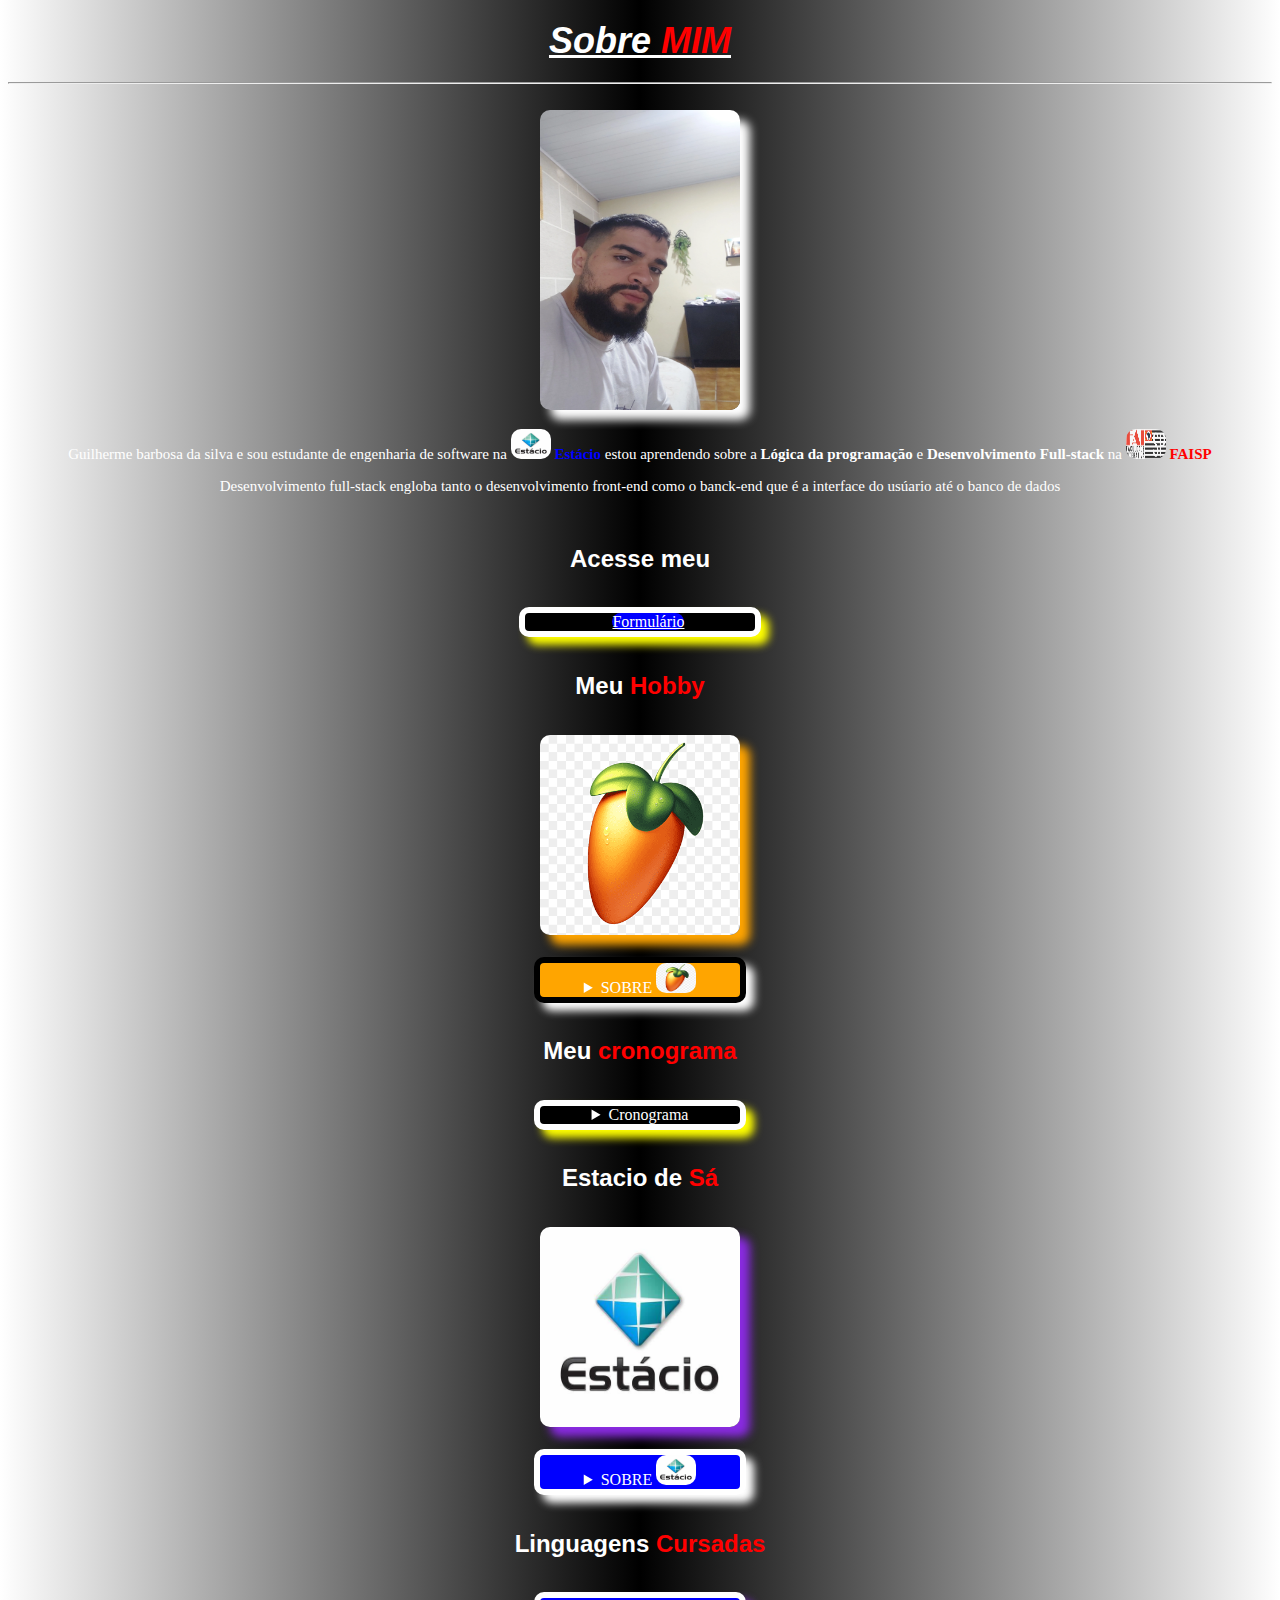
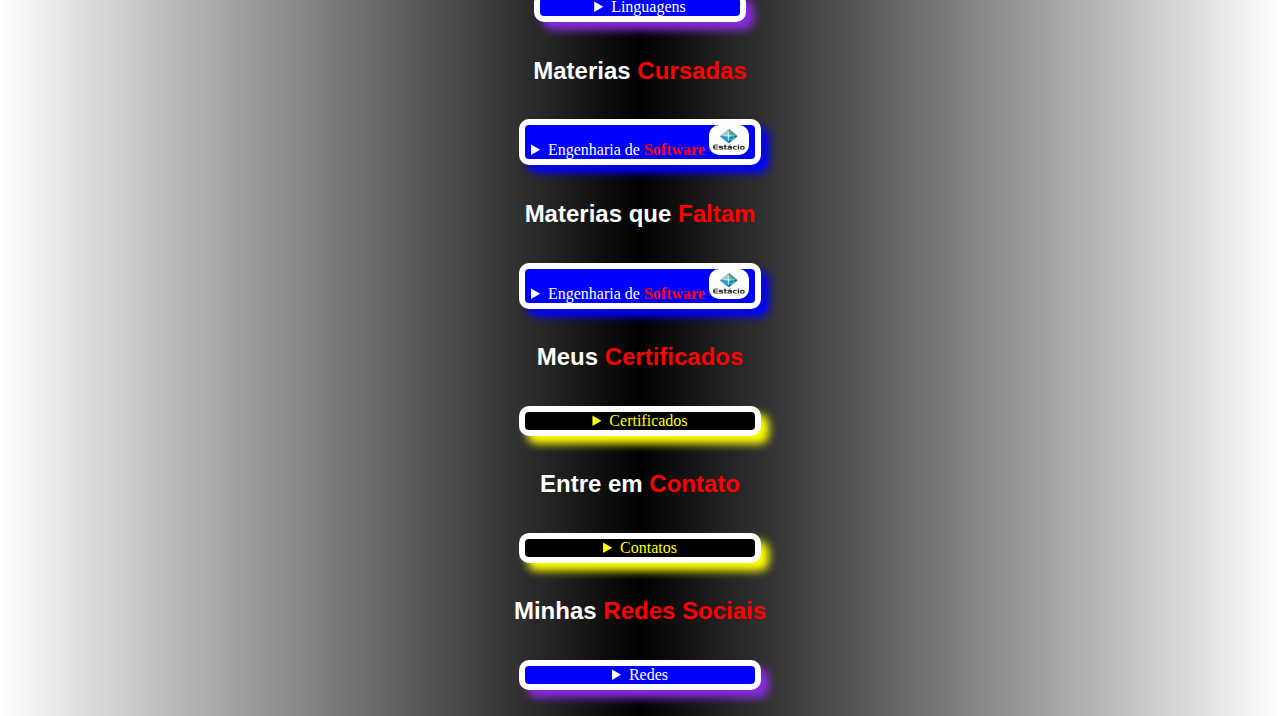
<file: index.html>
<!DOCTYPE html>
<html lang="pt-br">
<head>
    <meta charset="UTF-8">
    <meta name="viewport" content="width=device-width, initial-scale=1.0">
    <meta name="theme-color" content="#f8873f">
    <link rel="shortcut icon" href="channels4_profile.jpg" type="image/x-icon">
    <link rel="stylesheet" href="main.css">
    <title>Sobre MIM</title>
</head>
<style>
.cronograma{width: 300px;overflow-x: auto;margin: auto;border-radius: 10px 10px;border: 6x solid white;box-shadow: 8px 8px 8px red;white-space: nowrap;}
.certificados{width: 300px;overflow-x: auto;margin: auto;border-radius: 10px 10px;border: 6px solid whitesmoke;box-shadow: 8px 8px 8px yellow;white-space: nowrap;}
.flstudio{background-color: orange;border: 6px solid whitesmoke;box-shadow: 8px 8px 8px orange;margin: auto;width: 300px;padding: 10px;border-radius: 10px 10px;}
.estacio{background-color: blue;border: 6px solid white;box-shadow: 8px 8px 8px blue;margin: auto;width: 300px;padding: 10px;border-radius: 10px 10px;}
.linguagens{background-color: black;border: 6px solid white;box-shadow: 8px 8px 8px yellow;margin: auto;width: 300px;padding: 10px;border-radius: 10px 10px;}
.table2{height: 200px;width: 300px;margin: auto;border-radius: 10px 10px;overflow-y: auto;white-space: nowrap;border: 6px solid white;box-shadow: 8px 8px 8px blue;}
.table1{height: 200px;width: 300px;margin: auto;border-radius: 10px 10px;overflow-y: auto;white-space: nowrap;border: 6px solid white;box-shadow: 8px 8px 8px blueviolet;}
.redes{width: 300px;margin: auto;border-radius: 10px 10px;align-items: center;justify-content: center;padding: 10px;display: flex;flex-direction: row;background-color:whitesmoke;box-shadow: 8px 8px 8px red;}
.contatos{width: 300px;margin: auto;border-radius: 10px 10px;align-items: center;justify-content: center;padding: 10px;display: flex;flex-direction: row;background-color: rgb(58, 57, 57);box-shadow: 8px 8px 8px yellow;}
</style>
<body>
    <header><h1><big>Sobre <b style="color: red;">MIM</b></big></h1></header>
    <hr>
    <br>
    <main>
    <img src="IMG_20240620_140806_282.webp" alt="icon" width="200px" height="300px" style="border-radius: 10px 10px;box-shadow: 10px 10px 10px white;animation-duration: 3.ms;">
    <br>
    <p>Guilherme barbosa da silva e sou estudante de engenharia de software na <img src="estacio.jpeg" alt="icon" width="40px" height="30px" style="border-radius: 10px 10px;"> <b style="color: blue;">Estácio</b> estou aprendendo sobre a <b>Lógica da programação</b> e <b>Desenvolvimento Full-stack</b> na <img src="Faisp.webp" alt="icon" width="40px" height="30px" style="border-radius: 10px 10px;"> <b style="color: red;">FAISP</b></p>
    <p>Desenvolvimento full-stack engloba tanto o desenvolvimento front-end como o banck-end que é a interface do usúario até o banco de dados</p>
    <br>
    <h2><big>Acesse meu</big></h2>
    <br>
    <div id="text"><details><summary style="background-color: black;border: 6px solid white;box-shadow: 8px 8px 8px yellow;"><a href="formulary.html" style="background-color: blue;color: white;border-radius: 10px 10px;">Formulário</a></summary></details></div>
    <br>
    <h2><big>Meu <b style="color: red;">Hobby</b></big></h2>
    <br>
    <img src="FLSTUDIO.png" alt="icon" width="200px" height="200px" style="border-radius: 10px 10px;box-shadow: 10px 10px 10px orange;animation-duration: 3.s;">
    <br>
    <br>
    <div id="text"><details><summary style="background-color: orange;color: white;border: 6px solid black;box-shadow: 8px 8px 8px white;width: 200px;">SOBRE <img src="FLSTUDIO.png" alt="icon" width="40px" height="30px" style="border-radius: 10px 10px;"></summary>
    <br>
    <div class="flstudio">
    <dl>
        <dt style="color: white;"><img src="FLSTUDIO.png" alt="icon" width="40px" height="40px" style="border-radius: 10px 10px;">FLSTUDIO</dt>
        <dd style="color: blue;">É um software de produção musical digital desenvolvido pela Image-Line. Muito popular entre produtores de música eletrônica e outros gêneros.</dd>
        <dt style="color: white;"><img src="origem.jpeg" alt="icon" width="40px" height="40px" style="border-radius: 10px 10px;">Origem</dt>
        <dd style="color: blue;">Lançado em 1997 como "Fruity Loops", começou como um sequenciador de bateria e evoluiu para uma DAW (Digital Audio Workstation) completa.</dd>
        <dt style="color: white;"><img src="topicos.jpeg" alt="icon" width="40px" height="40px" style="border-radius: 10px 10px;">Tópicos</dt>
        <dt style="color: red;">Interface</dt>
        <dd style="color: blue;">Composição em arranjos, mixer e piano roll.</dd>
        <dt style="color: red;">Recursos</dt>
        <dd style="color: blue;">Samplers, plugins VST, sintetizadores nativos.</dd>
        <dt style="color: red;">Workflow</dt>
        <dd style="color: blue;">Sequenciamento, automação e efeitos.</dd>
        <dt style="color: red;">Colaboração:</dt>
        <dd style="color: blue;">Suporte a MIDI e áudio, exportação em diversos formatos.</dd>
        <dt style="color: red;">Versões:</dt>
        <dd style="color: blue;">Várias edições, como Fruity, Producer e Signature.</dd>
        <br>
        <p>Acesse minhas criações de projetos na minha <a href="projetos.html" style="background-color: blue;color: white;border: 3px solid white;border-radius: 10px 10px;box-shadow: 8px 8px 8px red;text-shadow: 6px;">2ªPágina</a></p>
    </dl>
    </div></details></div>
    <br>
    <h2><big>Meu <b style="color: red;">cronograma</b></big></h2>
    <br>
    <div id="text"><details><summary style="background-color: black;color: white;border: 6px solid white;box-shadow: 8px 8px 8px yellow;width: 200px; ">Cronograma</summary>
    <br>
    <div class="cronograma">
    <table>
    <thead style="background-color: black;color: white;"><tr><td colspan="20">Cronograma</td></tr></thead>
    <tbody style="color: blanchedalmond;background-color: blanchedalmond;"><tr><td colspan="20">NEW</td></tr></tbody>
    <thead style="background-color: blueviolet;color: white;"><tr><td colspan="20">Horários</td></tr></thead>
    <tbody style="background-color: blanchedalmond;color: blanchedalmond;"><tr><td colspan="20">NEW</td></tr></tbody>
    <tbody style="background-color: aqua;color: black;"><tr><td>05:00 AM</td>
    <td>06:00 AM</td>
    <td>07:00 AM</td>
    <td>08:00 AM</td>
    <td>09:00 AM</td>
    <td>10:00 AM</td>
    <td>11:00 AM</td>
    <td>12:00 AM</td>
    <td>13:00 PM</td>
    <td>14:00 PM</td>
    <td>15:00 PM</td>
    <td>16:00 PM</td>
    <td>17:00 PM</td>
    <td>18:00 PM</td>
    <td>19:00 PM</td>
    <td>20:00 PM</td>
    <td>21:00 PM</td>
    <td>22:00 PM</td>
    <td>23:00 PM</td>
    <td>00:00 PM</td></tr></tbody>
    <tbody style="background-color: blanchedalmond;color: blanchedalmond;"><tr><td colspan="20">NEW</td></tr></tbody>
    <thead style="background-color: blueviolet;color: white;"><tr><td colspan="20">Atividades</td></tr></thead>
    <tbody style="background-color: blanchedalmond;color: blanchedalmond;"><tr><td colspan="20">NEW</td></tr></tbody>
    <tbody style="background-color: aqua;color: black;"><tr><td>Iniciar</td>
    <td>Desepertar</td>
    <td>Acordar</td>
    <td>Planejar</td>
    <td>Arummar a cama</td>
    <td>Tomar café</td>
    <td>Ir a academia</td>
    <td>Treinar</td>
    <td>Voltar</td>
    <td>Descansar</td>
    <td>Fazer almoço</td>
    <td>Estudar</td>
    <td>Ouvir</td>
    <td>Praticar</td>
    <td>Meditar</td>
    <td>Treinar</td>
    <td>Ir ao trabalho</td>
    <td>Intervalo</td>
    <td>Voltar</td>
    <td>Estudar</td></tr></tbody>
    <tbody style="color: blanchedalmond;background-color: blanchedalmond;";><tr><td colspan="20">NEW</td></tr></tbody>
    <thead style="background-color: blueviolet;color: white;"><tr><td colspan="20">Status</td></tr></thead>
    <tbody style="background-color: blanchedalmond;color: blanchedalmond;"><tr><td colspan="20">NEW</td></tr></tbody>
    <tbody style="background-color: aqua;color: black;"><tr><td>Bom</td>
    <td>Otimo</td>
    <td>Legal</td>
    <td>Muito bom</td>
    <td>Bem divertido</td>
    <td>Maravilha</td>
    <td>Mais ou menos</td>
    <td>Bom demais</td>
    <td>Ruim</td>
    <td>Lets,go</td>
    <td>Lets,place</td>
    <td>Right,now</td>
    <td>Very good</td>
    <td>Very joob</td>
    <td>Nice</td>
    <td>Excelente</td>
    <td>Explendido</td>
    <td>Excepcional</td>
    <td>Maravilhoso</td>
    <td>Paz</td></tr></tbody>
    <tbody style="background-color: blanchedalmond;color: blanchedalmond;"><tr><td colspan="20">NEW</td></tr></tbody>
    <thead style="background-color: blueviolet;color: white;"><tr><td colspan="20">NOTAS</td></tr></thead>
    <tbody style="background-color: blanchedalmond;color: blanchedalmond;"><tr><td colspan="20">NEW</td></tr></tbody>
    <tbody style="background-color: aqua;color: black;"><tr><td>10</td>
    <td>8</td>
    <td>5</td>
    <td>6</td>
    <td>7</td>
    <td>8</td>
    <td>9</td>
    <td>10</td>
    <td>8</td>
    <td>7</td>
    <td>7</td>
    <td>8</td>
    <td>10</td>
    <td>8</td>
    <td>9</td>
    <td>10</td>
    <td>8</td>
    <td>9</td>
    <td>9</td>
    <td>10</td></tr></tbody>
    <tbody style="background-color: blanchedalmond;color: blanchedalmond;"><tr><td colspan="20">NEW</td></tr></tbody>
    <tfoot style="background-color: black;color: whitesmoke;"><tr><td colspan="20">FIM</td></tr></tfoot>
    </table>
    </div>
    </details></div>
    <br>
    <h2><big>Estacio de <b style="color: red;">Sá</b></big></h2>
    <br>
    <img src="estacio.jpeg" alt="icon" width="200px" height="200px" style="border-radius: 10px 10px;box-shadow: 10px 10px 10px blueviolet;animation-duration: 3.ms;">
    <br>
    <br>
    <div id="text"><details><summary style="background-color: blue;color: white;border: 6px solid white;box-shadow: 8px 8px 8px white;width: 200px;">SOBRE <img src="estacio.jpeg" alt="icon" width="40px" height="30px" style="border-radius: 10px 10px;"></summary>
    <br>
    <div class="estacio">
    <dl>
        <dt style="color: white;"><img src="FAM Missao.png" alt="icon" width="40px" height="40px" style="border-radius: 10px 10px;">Missão</dt>
        <dd style="color: red;">Integramos academia e gestão para oferecer uma educação transformadora ao maior número de pessoas, criando impacto positivo para a sociedade.</dd>
        <dt style="color: white;"><img src="Fam Vissao.png" alt="icon" width="40px" height="40px" style="border-radius: 10px 10px;">Visão</dt>
        <dd style="color: red;">EDUCAR PARA TRANSFORMAR</dd>
        <dt style="color: white;"><img src="fam valores.png" alt="icon" width="40px" height="40px" style="border-radius: 10px 10px;">Valores</dt>
        <dt style="color: black;">Foco no aluno</dt>
        <dd style="color: red;">O aluno é nossa razão de ser.</dd>
        <dt style="color: black;">Gente e Meritocracia</dt>
        <dd style="color: red;">Valorizamos e reconhecemos o mérito do maior ativo que possuímos: nossa gente.</dd>
        <dt style="color: black;">Inovação</dt>
        <dd style="color: red;">Devemos criar e ousar sempre.</dd>
        <dt style="color: black;">Simplicidade </dt>
        <dd style="color: red;">Devemos ser simples para sermos ágeis e austeros.</dd>
        <dt style="color: black;">Resultado</dt>
        <dd style="color: red;">Perseguimos resultados extraordinários com paixão e método, agindo sempre como “donos”.</dd>
        <dt style="color: black;">Ética</dt>
        <dd style="color: red;">Não toleramos desvios de conduta.</dd>
        <dt style="color:black;">Excelência</dt>
        <dd style="color: red;">Perseguimos a excelência na prestação de serviços dentro e fora da sala de aula.</dd>
        <dt style="color:black;">Hospitalidade</dt>
        <dd style="color: red;">Tratamos as pessoas como gostamos de ser tratados.</dd>
    </dl>
    </div>
    </details></div>
    <br>
    <h2><big>Linguagens <b style="color: red;">Cursadas</b></big></h2>
    <br>
    <div id="text"><details><summary style="background-color: blue;color: white;border: 6px solid white;box-shadow: 8px 8px 8px blueviolet;width: 200px;">Linguagens</summary>
    <br>
    <div class="linguagens">
    <dl>
    <dt style="color: yellow;"><img src="python.png" alt="icon" width="40px" height="40px" style="border-radius: 10px 10px;">Python</dt>
    <dd style="color: white;">Uma linguagem de alto nível, interpretada e com foco em legibilidade. Popular em ciência de dados, desenvolvimento web e automação.
        Uso: Análise de dados, aprendizado de máquina, desenvolvimento web (Django, Flask).</dd>
    <dt style="color: yellow;"><img src="Java.png" alt="icon" width="40px" height="40px" style="border-radius: 10px 10px;">Java</dt>
    <dd style="color: white;">Linguagem de programação orientada a objetos, portátil e amplamente usada em aplicações empresariais e Android.
        Uso: Desenvolvimento de aplicações para servidor, aplicativos móveis, sistemas embarcados.</dd>
    <dt style="color: yellow;"><img src="Javascript.jpeg" alt="icon" width="40px" height="40px" style="border-radius: 10px 10px;">Javascript</dt>
    <dd style="color: white;">Linguagem de programação interpretada, utilizada principalmente para desenvolvimento web. Permite interatividade em páginas da web.
        Uso: Front-end (React, Angular) e back-end (Node.js).</dd>
    <dt style="color: yellow;"><img src="C.png" alt="icon" width="40px" height="40px" style="border-radius: 10px 10px;">C</dt>
    <dd style="color: white;">Linguagem de programação de baixo nível, muito próxima do hardware. É a base para muitas outras linguagens.
        Uso: Desenvolvimento de sistemas operacionais, firmware, aplicativos de alto desempenho.</dd>
    <dt style="color: yellow;"><img src="C++.jpg" alt="icon" width="40px" height="40px" style="border-radius: 10px 10px;">C++</dt>
    <dd style="color: white;">Uma extensão do C que inclui programação orientada a objetos. É usada em sistemas onde a eficiência é crucial.
        Uso: Desenvolvimento de jogos, software de sistemas, aplicações de alto desempenho.</dd>
    <dt style="color: yellow;"><img src="C w.png" alt="icon" width="40px" height="40px" style="border-radius: 10px 10px;">C#</dt>
    <dd style="color: white;">Linguagem de programação orientada a objetos desenvolvida pela Microsoft, parte do .NET Framework.
        Uso: Desenvolvimento de aplicações desktop, jogos (Unity) e aplicações web (ASP.NET).</dd>
    <dt style="color: yellow;"><img src="Ruby.jpeg" alt="icon" width="40px" height="40px" style="border-radius: 10px 10px;">Ruby</dt>
    <dd style="color: white;">Linguagem de programação de alto nível, focada na simplicidade e produtividade. Conhecida pelo framework Rails.
        Uso: Desenvolvimento web (Ruby on Rails), automação e prototipagem.</dd>
    <dt style="color: yellow;"><img src="PHP.webp" alt="icon" width="40px" height="40px" style="border-radius: 10px 10px;">PHP</dt>
    <dd style="color: white;">Linguagem de script do lado do servidor, amplamente usada para desenvolvimento web dinâmico.
        Uso: Desenvolvimento de sites e aplicações web (WordPress, Laravel).</dd>
    <dt style="color: yellow;"><img src="Assembly.jpeg" alt="icon" width="40px" height="40px" style="border-radius: 10px 10px;">Assembly</dt>
    <dd style="color: white;">Assembly é uma linguagem de programação de baixo nível que se aproxima diretamente do código de máquina. </dd>
    </dl>
    </div>
    </details></div>
    <br>
    <h2><big>Materias <b style="color: red;">Cursadas</b></big></h2>
    <br>
    <div id="text"><details><summary style="background-color: blue;color: white;border: 6px solid white;box-shadow: 8px 8px 8px blue;">Engenharia de <b style="color: red;">Software</b> <img src="estacio.jpeg" alt="icon" width="40px" height="30px" style="border-radius: 10px 10px;"></summary>
    <br>
    <caption><b style="color: white;">Cursadas</b></caption>
    <div class="table1">
    <table>
    <thead style="background-color: blue;color: white;"><tr><td>Python</td></tr></thead>
    <tbody style="background-color: aqua;color:black;"><tr><td>Linguagem de programação de alto nível orientada e estruturada de óbjetos sendo de alto nível</td></tr></tbody>
    <thead style="background-color: blue;color: white;"><tr><td>Desenvolvimento software</td></tr></thead>
    <tbody style="background-color: aqua;color:black;"><tr><td>Projetar manusear e plantar software robustos com linguagens de programação orientada á objetos</td></tr></tbody>
    <thead style="background-color: blue;color: white;"><tr><td>Segurança da Informação</td></tr></thead>
    <tbody style="background-color: aqua;color:black;"><tr><td>Proteção de dados contra ataques cibernéticos realizados por hackers e invasores</td></tr></tbody>
    <thead style="background-color: blue;color: white;"><tr><td>Pensamento Computacional</td></tr></thead>
    <tbody style="background-color: aqua;color:black;"><tr><td>Análise de forma critica o pensamento do desenvolvedor em razão ao seu raciocinio lógico</td></tr></tbody>
    <thead style="background-color: blue;color: white;"><tr><td>Arquitetura Computacional</td></tr></thead>
    <tbody style="background-color: aqua;color:black;"><tr><td>Interação e comunicação entre o software e o hardware</td></tr></tbody>
    <thead style="background-color: blue;color: white;"><tr><td>Matemática e lógica</td></tr></thead>
    <tbody style="background-color: aqua;color: black;"><tr><td>Fortalecer o raciocínio lógico que é utilizado na criação de programas nas linguagens de programação</td></tr></tbody>
    <thead style="background-color: blue;color: white;"><tr><td>Desenvolvimento WEB</td></tr></thead>
    <tbody style="background-color: aqua;color: black;"><tr><td>Desenvolvimento de sites utilizando as ferramentas como html,css e javascript</td></tr></tbody>
    <tfoot style="background-color: black;color: white;"><tr><td>FIM</td></tr></tfoot>
    </table>
    </div>
    </details></div>
    <br>
    <h2><big>Materias que <b style="color: red;">Faltam</b></big></h2>
    <br>
    <div id="text"><details><summary style="background-color: blue;color: white;border: 6px solid white;box-shadow: 8px 8px 8px blue;">Engenharia de <b style="color: red;">Software</b> <img src="estacio.jpeg" alt="icon" width="40px" height="30px" style="border-radius: 10px 10px;"></summary>
    <br>
    <caption><b style="color: red;">Faltam</b></caption>
    <div class="table2">
    <table>
    <thead style="background-color: blueviolet;color: red;"><tr><td>Comportamento Organizacional</td></tr></thead>
    <tbody style="background-color: aqua;color: black;"><tr><td>Formas da equipe se comportar no ambiente organizacional</td></tr></tbody>
    <thead style="background-color: blueviolet;color: red;"><tr><td>Banco de Dados</td></tr></thead>
    <tbody style="background-color: aqua;color: black;"><tr><td>Sistema que armazena, gerencia e organiza dados, permitindo consultas e manipulações eficientes.</td></tr></tbody>
    <thead style="background-color: blueviolet;color: red;"><tr><td>Engenharia de Usabilidade</td></tr></thead>
    <tbody style="background-color: aqua;color: black;"><tr><td>Disciplina que foca em tornar produtos e sistemas fáceis de usar, melhorando a experiência do usuário.</td></tr></tbody>
    <thead style="background-color: blueviolet;color: red;"><tr><td>Modelagem de Processos</td></tr></thead>
    <tbody style="background-color: aqua;color: black;"><tr><td>é uma técnica que visa representar de forma visual e organizada as atividades e fluxos de trabalho de uma organização, facilitando a análise e a melhoria contínua.</td></tr></tbody>
    <thead style="background-color: blueviolet;color: red;"><tr><td>Métodos quantitativos</td></tr></thead>
    <tbody style="background-color: aqua;color: black;"><tr><td>Referem-se a técnicas e ferramentas utilizadas para coletar, analisar e interpretar dados numéricos.</td></tr></tbody>
    <thead style="background-color: blueviolet;color: red;"><tr><td>Engenharia do Produto</td></tr></thead>
    <tbody style="background-color: aqua;color: black;"><tr><td>É a disciplina que abrange o desenvolvimento e a gestão de produtos, desde a concepção até a produção e o ciclo de vida.</td></tr></tbody>
    <thead style="background-color: blueviolet;color: red;"><tr><td>Java orientado á objetos</td></tr></thead>
    <tbody style="background-color: aqua;color: black;"><tr><td> é um paradigma de programação que utiliza conceitos como encapsulamento, herança e polimorfismo para organizar o código em classes e objetos.</td></tr></tbody>
    <tfoot style="background-color: black;color: red;"><tr><td>FIM</td></tr></tfoot>
    </table>
    </div>
    </details></div>
    <br>
    <h2><big>Meus <b style="color: red;">Certificados</b></big></h2>
    <br>
    <div id="text"><details><summary style="background-color: black;color: yellow;border: 6px solid white;box-shadow: 8px 8px 8px yellow;">Certificados</summary>
    <br>
    <caption><b style="color: whitesmoke;">Certificados</b></caption>
    <div class="certificados">
    <table>
    <thead style="background-color: black;color: yellow;"><tr><td colspan="5">Certificados</td></tr></thead>
    <tbody style="background-color: azure;color: azure;"><tr><td colspan="5">NEW</td></tr></tbody>
    <thead style="background-color: black;color: white;text-align: center;"><tr><td>JAVA</td>
    <td>HTML</td>
    <td>HTML e CSS</td>
    <td>LGPD</td>
    <td>Segurança da Informação</td></tr></thead>
    <tbody style="background-color: aqua;color: aqua;"><tr><td colspan="5">NEW</td></tr></tbody>
    <tbody style="background-color: beige;text-align: center;"><tr><td><img src="Pdf.jpeg" alt="icon" width="40px" height="40px" style="border-radius: 10px 10px;box-shadow: 8px 8px 8px blueviolet;"></td>
    <td><img src="Pdf.jpeg" alt="icon" width="40px" height="40px" style="border-radius: 10px 10px;box-shadow: 8px 8px 8px blueviolet;"></td>
    <td><img src="Pdf.jpeg" alt="icon" width="40px" height="40px" style="border-radius: 10px 10px;box-shadow: 8px 8px 8px blueviolet;"></td>
    <td><img src="Pdf.jpeg" alt="icon" width="40px" height="40px" style="border-radius: 10px 10px;box-shadow: 8px 8px 8px blueviolet;"></td>
    <td><img src="Pdf.jpeg" alt="icon" width="40px" height="40px" style="border-radius: 10px 10px;box-shadow: 8px 8px 8px blueviolet;"></td></tr></tbody>
    <tbody style="background-color: aqua;color: aqua;"><tr><td colspan="5">NEW</td></tr></tbody>
    <tbody style="background-color: blue;text-align: center;"><tr><td><a href="Java.png" download="pdf" style="background-color: brown;color: white;border: 3px solid white;box-shadow: 8px 8px 8px brown;text-shadow: 6px;border-radius: 10px 10px;">Baixe aqui</a></td>
    <td><a href="download (2).pdf" download="pdf" style="background-color: brown;color: white;border: 3px solid white;box-shadow: 8px 8px 8px brown;text-shadow: 6px;border-radius: 10px 10px;">Baixe aqui</a></td>
    <td><a href="downloadfile-6.pdf" download="pdf" style="background-color: brown;color: white;border: 3px solid white;box-shadow: 8px 8px 8px brown;text-shadow: 6px;border-radius: 10px 10px;">Baixe aqui</a></td>
    <td><a href="LGPD.pdf" download="pdf" style="background-color: brown;color: white;border: 3px solid white;box-shadow: 8px 8px 8px brown;text-shadow: 6px;border-radius: 10px 10px;">Baixe aqui</a></td>
    <td><a href="Segurança da Informação.pdf" download="pdf" style="background-color: brown;color: white;border: 3px solid white;box-shadow: 8px 8px 8px brown;text-shadow: 6px;border-radius: 10px 10px;">Baixe aqui</a></td></tr></tbody>
    <tfoot style="background-color: black;color: white;"><tr><td colspan="5">FIM</td></tr></tfoot>
    </table>
    </div>
    </details></div>
    <br>
    <h2><big>Entre em <b style="color: red;">Contato</b></big></h2>
    <br>
    <div id="text"><details><summary style="background-color: black;color: yellow;border: 6px solid white;box-shadow: 8px 8px 8px yellow;">Contatos</summary>
    <br>
    <div class="contatos">
    <p><img src="linkedin.jpeg" alt="icon" width="40px" height="40px" style="border-radius: 10px 10px;"><a href="https://www.linkedin.com/in/guilherme-barbosa-059099176?" style="background-color: aqua;color: red;border: 4px solid white;box-shadow: 8px 8px 8px red;text-shadow: 6px;border-radius: 10px 10px;">Linkedin</a></p>
    <p><img src="Github.png" alt="icon" width="40px" height="40px" style="border-radius: 10px 10px;"><a href="https://github.com/Guilherme220501?tab=repositories" style="background-color: aqua;color: red;border: 4px solid white;box-shadow: 8px 8px 8px red;text-shadow: 6px;border-radius: 10px 10px;">Github</a></p>
    <p><img src="Gmail-Logo.png" alt="icon" width="40px" height="40px" style="border-radius: 10px 10px;"><a href="https://guilherme8876sk@gmail.com" style="background-color: aqua;color: red;border: 4px solid white;box-shadow: 8px 8px 8px red;text-shadow: 6px;border-radius: 10px 10px;">Gmail</a></p>
    <p><img src="Whatsapp.jpeg" alt="icon" width="40px" height="40px" style="border-radius: 10px 10px;"><a href="https:wa.me/11/983417590" style="background-color: aqua;color: red;border: 4px solid white;box-shadow: 8px 8px 8px red;text-shadow: 6px;border-radius: 10px 10px;">Whatsapp</a></p>
    </div>
    </details></div>
    </main>
    <br>
    <nav>
    <h2><big>Minhas <b style="color: red;">Redes Sociais</b></big></h2>
    <br>
    <div id="text"><details><summary style="background-color: blue;color: white;border: 6px solid white;box-shadow: 8px 8px 8px blueviolet;">Redes</summary>
    <br>
    <div class="redes">
    <p><img src="Facebook.png" alt="icon" width="40px" height="40px" style="border-radius: 10px 10px;box-shadow: 8px 8px 8px blueviolet;"><a href="https://www.facebook.com/profile.php?id=100006428487639" style="background-color: blueviolet;color: red;border-radius: 10px 10px;text-shadow: 6px;border: 3px solid white;box-shadow: 8px 8px 8px blueviolet;">Facebook</a></p>
    <p><img src="tiktok-icon-free-png.webp" alt="icon" width="40px" height="40px" style="border-radius: 10px 10px;box-shadow: 8px 8px 8px blueviolet;"><a href="https://www.tiktok.com/@johnnu807?-t=" style="background-color: blueviolet;color: red;border-radius: 10px 10px;text-shadow: 6px;border: 3px solid white;box-shadow: 8px 8px 8px blueviolet;">Tiktok</a></p>
    <p><img src="Youtube.jpeg" alt="icon" width="40px" height="40px" style="border-radius: 10px 10px;box-shadow: 8px 8px 8px blueviolet;"><a href="https://www.youtube.com/@guida4388" style="background-color: blueviolet;color: red;border-radius: 10px 10px;text-shadow: 6px;border: 3px solid white;box-shadow: 8px 8px 8px blueviolet;">Youtube</a></p>
    <p><img src="Instagram.png" alt="icon" width="40px" height="40px" style="border-radius: 10px 10px;box-shadow: 8px 8px 8px blueviolet;"><a href="https://www.instagram.com/guilhermebs17?igsh=MWdrMDlxNzV2NHFveA==" style="background-color: blueviolet;color: red;border-radius: 10px 10px;text-shadow: 6px;border: 3px solid white;box-shadow: 8px 8px 8px blueviolet;">Facebook</a></p>
    </div>
    </details></div>
    </nav>
    <br>
    <script src="script.js"></script>
    <script>showAlert("Welcome my first page")</script>
</body>
</html>
</file>
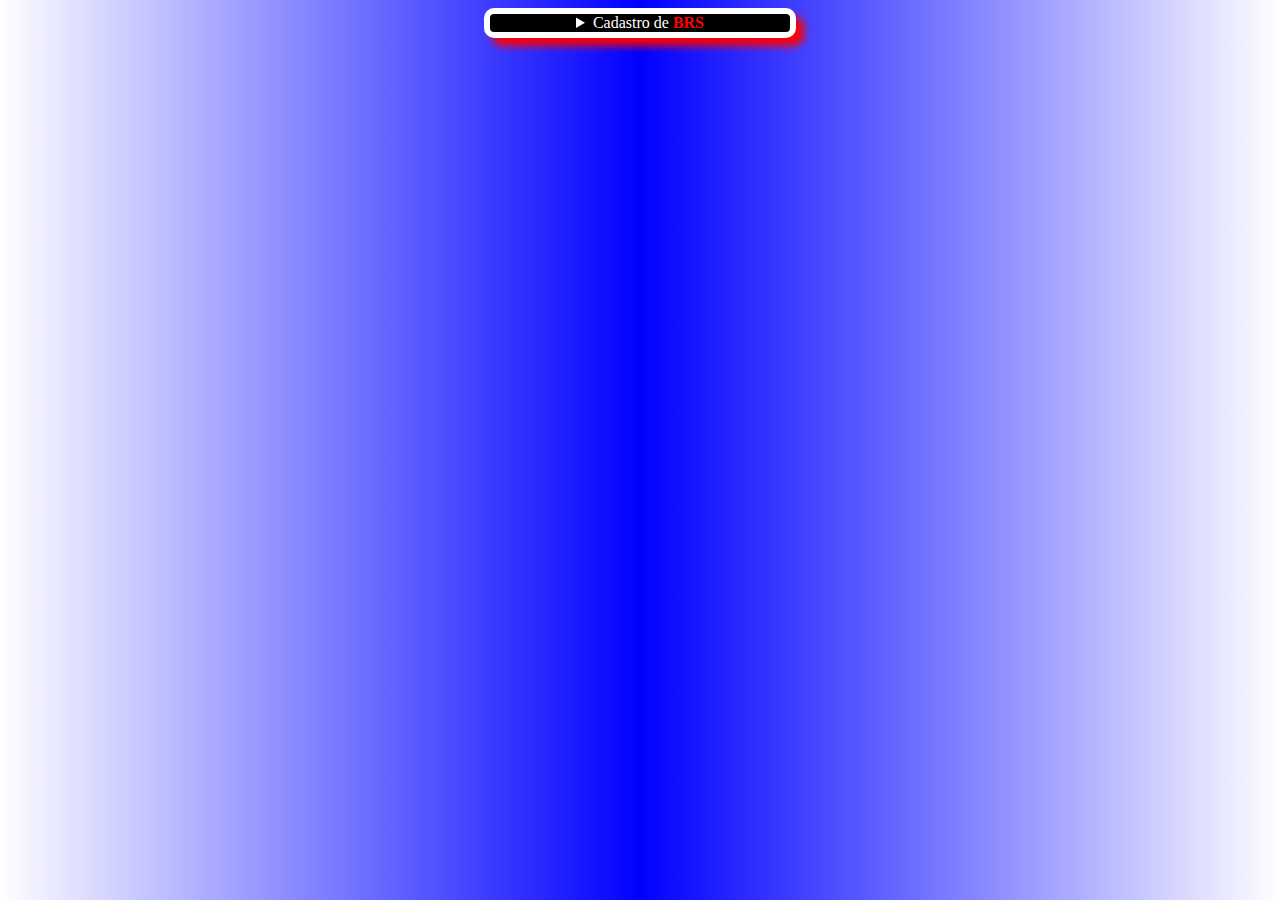
<file: formulary.html>
<!DOCTYPE html>
<html lang="pt-br">
<head>
    <meta charset="UTF-8">
    <meta name="viewport" content="width=device-width, initial-scale=1.0">
    <meta name="theme-color" content="#f4532">
    <link rel="shortcut icon" href="channels4_profile.jpg" type="image/x-icon">
    <title>Formulário</title>
</head>
<style>
body{text-align: center;justify-content: center;align-items: center;background: linear-gradient(to right,white,blue,white);}
h1{font-size: 30px;font-family: 'Lucida Sans', 'Lucida Sans Regular', 'Lucida Grande', 'Lucida Sans Unicode', Geneva, Verdana, sans-serif;font-style: oblique;text-shadow: 6px;text-decoration: underline;color:black;}
h2{font-size: 20px;font-family: 'Times New Roman', Times, serif;font-style: initial;text-shadow: 6px;color: black;}
p{font-size: 15px;font-family: 'Times New Roman', Times, serif;font-style: initial;text-shadow: 6px;color: white;}
summary{text-shadow: 6px;margin: auto;border-radius: 10px 10px;width: 300px;}
#clock{background-color: blueviolet;color: white;border: 6px solid white;border-radius: 10px 10px;margin: auto;width: 150px;box-shadow: 8px 8px 8px blueviolet;padding: 5px;font-size: 20px;font-family: Cambria, Cochin, Georgia, Times, 'Times New Roman', serif;font-style: oblique;text-shadow: 6px;}
form{align-items: center;justify-content: center;margin: auto;text-align: center;display: flex;flex-direction: column;}
fieldset{width: 300px;margin: auto;border-radius: 10px 10px;border: 6px solid white;box-shadow: 8px 8px 8px red;background-color: azure;padding: 10px;align-items: center;justify-content: center;text-align: center;display: flex;flex-direction: column;}
label{font-size: 20px;font-family: 'Franklin Gothic Medium', 'Arial Narrow', Arial, sans-serif;font-style: oblique;color: black;align-items: center;justify-content: center;display: flex;flex-direction: column;padding: 20px;text-shadow: 6px;}
.color1{width: 140px;margin:auto;border-radius:10px 10px;padding:10px;align-items: center;justify-content: center;text-align: center;display: flex;flex-direction: column;background-color: blueviolet;border: 6px solid white;box-shadow: 8px 8px 8px blueviolet;}
.color2{width: 140px;margin:auto;border-radius:10px 10px;padding:10px;align-items: center;justify-content: center;text-align: center;display: flex;flex-direction: column;background-color: rgb(123, 104, 104);border: 6px solid white;box-shadow: 8px 8px 8px yellow;}
.color3{width: 140px;margin:auto;border-radius:10px 10px;padding:10px;align-items: center;text-align: center;justify-content: center;display: flex;flex-direction: column;padding: 10px;background-color: orange;border: 6px solid white;box-shadow: 8px 8px 8px orange;}
.color4{width: 140px;margin:auto;border-radius:10px 10px;padding:10px;align-items: center;text-align: center;justify-content: center;display: flex;flex-direction: column;padding: 10px;background-color: burlywood;border: 6px solid black;box-shadow: 8px 8px 8px white;}
input{width: 300px;margin: auto;border-radius: 10px 10px;border: 6px solid blue;background-color: bisque;color: black;text-align: left;font-size: 20px;font-family: 'Lucida Sans', 'Lucida Sans Regular', 'Lucida Grande', 'Lucida Sans Unicode', Geneva, Verdana, sans-serif;font-style: inherit;text-shadow: 6px;display: flex;flex-direction: column;align-items: center;justify-content: center;text-align: center;}
select{width: 100px;border-radius: 10px 10px;margin: auto;border: 6px solid white;background-color: black;color: yellow;box-shadow: 8px 8px 8px yellow;font-size: 15px;font-family: 'Lucida Sans', 'Lucida Sans Regular', 'Lucida Grande', 'Lucida Sans Unicode', Geneva, Verdana, sans-serif;font-style: initial;text-shadow: 6px;}
textarea{height: 200px;width: 300px;margin: auto;border-radius: 10px 10px;background-color: antiquewhite;color: black;box-shadow: 8px 8px 8px red;border: 6px solid blue;padding: 10px;}
button{width: 150px;margin: auto;border-radius: 10px 10px;background-color: blue;color: white;border: 6px solid white;box-shadow: 8px 8px 8px white;font-size: 15px;font-family: 'Segoe UI', Tahoma, Geneva, Verdana, sans-serif;font-style: initial;text-shadow: 6px;padding: 3px;}
</style>
<body>
    <div id="text"><details><summary style="background-color: black;color: white;border: 6px solid white;box-shadow: 8px 8px 8px red;">Cadastro de <b style="color: red;">BRS</b></summary>
    <br>
    <form>
    <fieldset>
    <header><h1><big>Cadastro</big></h1>
    <br>
    <div id="clock"><input type="time" value="Cadastro" id="Cadastro"></div>
    </header>
    <br>
    <main>
    <label for="NOME">NOME</label>
    <input type="text" id="NOME" name="NOME" required>
    <label for="IDADE">IDADE</label>
    <input type="number" id="IDADE" name="IDADE" required>
    <label for="RG">RG</label>
    <input type="number" id="RG" name="RG" required>
    <label for="CPF">CPF</label>
    <input type="number" id="CPF" name="CPF" required>
    <label for="Data e hora">Data e hora</label>
    <input type="datetime" id="Data e hora" name="Data e hora" required>
    <label for="Endereço">Endereço</label>
    <input type="text" id="Endereço" name="Endereço" required>
    <label for="Telefone">Telefone</label>
    <input type="tel" id="Telefone" name="Telefone" required>
    <label for="Certidão de Nascimento">Certidão de Nascimento</label>
    <input type="number" id="Certidão de Nascimento" name="Certidão de Nascimento" required>
    <label for="CNH">CNH</label>
    <input type="number" id="CNH" name="CNH" required>
    <label for="CNPJ">CNPJ</label>
    <input type="number" id="CNPJ" name="CNPJ" required>
    <label for="Email">Email</label>
    <input type="email" id="Email" name="Email" required>
    <label for="Data hora e Local">Data hora e Local</label>
    <input type="datetime-local" id="Data hora e Local" name="Data hora e Local" required>
    <label for="Número da residencial">Número da residencial</label>
    <input type="number" id="Número da residencial" name="Número da residencial" required>
    <br>
    <br>
    <h2><big>Qual o seu estado <b style="color: red;">Cívil</b>?</big></h2>
    <br>
    <div id="text"><details><summary style="background-color: blue;color: white;border: 6px solid white;box-shadow: 8px 8px 8px blue;width: 100px;">Qual?</summary>
    <br>
    <div class="color1">
    <label for="Solteiro">Solteiro</label>
    <input type="checkbox" value="Solteiro" name="Cívil">
    <label for="Separado">Separado</label>
    <input type="checkbox" value="Separado" name="Cívil">
    <label for="Divorciado">Divorciado</label>
    <input type="checkbox" value="Divorciado" name="Cívil">
    <label for="Casado">Casado</label>
    <input type="checkbox" value="Casado" name="Cívil">
    <label for="Compromissado">Compromissado</label>
    <input type="checkbox" value="Compromissado" name="Cívil">
    <label for="Enrolado">Enrolado</label>
    <input type="checkbox" value="Enrolado" name="Cívil">
    <label for="Viúvo">Viúvo</label>
    <input type="checkbox" value="Viúvo" name="Cívil">
    <label for="Ficante">Ficante</label>
    <input type="checkbox" value="Ficante" name="Cívil">
    <label for="Corneado">Corneado</label>
    <input type="checkbox" value="Corneado" name="Cívil">
    <label for="Desenbaralhado">Desenbaralhado</label>
    <input type="checkbox" value="Desenbaralhado" name="Cívil">
    </details></div>
    <br>
    <br>
    <h2><big>Qual o seu nível de <b style="color: red;">Experiência</b>?</big></h2>
    <br>
    <div id="text"><details><summary style="background-color: black;color: white;border: 6px solid white;box-shadow: 8px 8px 8px yellow ;width: 100px;">Qual?</summary>
    <br>
    <div class="color2">
    <label for="Iniciante">Iniciante</label>
    <input type="radio" value="Iniciante" name="Experiência" required>
    <label for="Jovem">Jovem</label>
    <input type="radio" value="Jovem" name="Experiência" required>
    <label for="Novato">Novato</label>
    <input type="radio" value="Novato" name="Experiência" required>
    <label for="Aprendiz">Aprendiz</label>
    <input type="radio" value="Aprendiz" name="Experiência" required>
    <label for="Mediano">Mediano</label>
    <input type="radio" value="Mediano" name="Experiência" required>
    <label for="Intermediário">Intermediário</label>
    <input type="radio" value="Intermediário" name="Experiência" required>
    <label for="Experiente">Experiente</label>
    <input type="radio" value="Experiente" name="Experiência" required>
    <label for="Master">Master</label>
    <input type="radio" value="Master" name="Experiência" required>
    <label for="Excepcional">Excepcional</label>
    <input type="radio" value="Excepcional" name="Experiência" required>
    <label for="Profissional">Profissional</label>
    <input type="radio" value="Profissional" name="Experiência" required>
    <label for="Bruxo">Bruxo</label>
    <input type="radio" value="Bruxo" name="Experiência" required>
    </div></details>
    <br>
    <br>
    <h2><big>Qual seu nível de <b style="color: red;">Conhecimento</b></big></h2>
    <br>
    <div id="text"><details><summary style="background-color: brown;color: white;border: 6px solid white;box-shadow: 8px 8px 8px brown;width: 100px;">Qual?</summary>
    <br>
    <div class="color3">
    <label for="Iniciante">Iniciante</label>
    <input type="checkbox" value="Iniciante" name="Conhecimento">
    <label for="Intermediário">Intermediário</label>
    <input type="checkbox" value="Intermediário" name="Conhecimento">
    <label for="Avançado">Avançado</label>
    <input type="checkbox" value="Avançado" name="Conhecimento">
    <label for="Especialista">Especialista</label>
    <input type="checkbox" value="Especialista" name="Conhecimento">
    <label for="Praticante">Praticante</label>
    <input type="checkbox" value="Praticante" name="Conhecimento">
    <label for="Teórico">Teórico</label>
    <input type="checkbox" value="Teórico" name="Conhecimento">
    <label for="Crítico">Crítico</label>
    <input type="checkbox" value="Crítico" name="Conhecimento">
    <label for="Mentor">Mentor</label>
    <input type="checkbox" value="Mentor" name="Conhecimento">
    <label for="Inovador">Inovador</label>
    <input type="checkbox" value="Inovador" name="Conhecimento">
    </details></div>
    <br>
    <br>
    <h2><big>Qual a sua
    <b style="color: red;">
     Classe social</b>?</big></h2>
    <br>
    <div id="text"><details><summary style="background-color: beige;color: black;border: 6px solid black;box-shadow: 8px 8px 8px white;width: 100px;">Qual?</summary>
    <br>
    <div class="color4">
    <label for="Classe A">Classe A</label>
    <input type="radio" value="Classe A" name="Classe" required>
    <label for="Classe B">Classe B</label>
    <input type="radio" value="Classe B" name="Classe" required>
    <label for="Classe C">Classe C</label>
    <input type="radio" value="Classe C" name="Classe" required>
    <label for="Classe D">Classe D</label>
    <input type="radio" value="Classe D" name="Classe" required>
    <label for="Classe E">Classe E</label>
    <input type="radio" value="Classe E" name="Classe" required>
    <label for="Classe S">Classe SXlasse S</label>
    <input type="radio" value="Classe S" name="Classe" required>
    <label for="Classe SX">Classe SX</label>
    <input type="radio" value="Classe SX" name="Classe" required>
    <label for="Empoderada">Empoderada</label>
    <input type="radio" value="Empoderada" name="Classe" required>
    <label for="FINA">FINA</label>
    <input type="radio" value="FINA" name="Classe" required>
    <label for="Opressora">Opressora</label>
    <input type="radio" value="Opressora" name="Classe" required>
    </div>
</details>
    <br>
    <br>
    <h2><big>Qual o seu <b style="color: red;">Signo</b>?</big></h2>
    <br>
    <select name="Signo" id="Signo" required><option value="" selected disabled>Selecione</option>
    <option value="Sagitário">Sagitário</option>
    <option value="Libra">Libra</option>
    <option value="Leão">Leão</option>
    <option value="Escorpião">Escorpião</option>
    <option value="Áries">Áries</option>
    <option value="Peixes">Peixes</option>
    <option value="Aquário">Aquário</option>
    <option value="Capricornio">Capricornio</option>
    <option value="Sagitário">Sagitário</option>
    <option value="Ofiúco">Ofiúco</option>
    <option value="Virgem">Virgem</option>
    <option value="Cancêr">Cancêr</option>
    <option value="Gemêos">Gemêos</option>
    </select>
    <br>
    <br>
    <h2><big>Me fale sobre sua <b style="color: red;">Experiência</b></big></h2>
    <br>
    <textarea name="Experiência" id="Experiência" required rows="6"></textarea>
    <br>
    <br>
    <button>Confirme</button>
    <br>
    </fieldset>
    </main>
    <nav>
    <br> 
    <p>Acesse minha página principal em <a href="index.html" target="_blank" rel="external" style="background-color: black;color: white;border: 6px solid white;box-shadow: 8px 8px 8px red;text-shadow: 6px;border-radius: 10px 10px;">1ªPágina</a></p>
    </nav>   
    </form>
    
    <br>
    <script src="script.js"></script>
    <script>showAlert("Welcome my formulary")</script>
</body>
</html>
</file>
<file: main.css>
body{text-align: center;justify-content: center;align-items: center;background:linear-gradient(to left,white,rgb(0, 0, 0),white);}
h1{font-family: 'Franklin Gothic Medium', 'Arial Narrow', Arial, sans-serif;font-style: oblique;font-size: 30px;text-decoration: underline;text-shadow: 6px;color: white;}
h2{color: white;font-size: 20px;font-family: 'Segoe UI', Tahoma, Geneva, Verdana, sans-serif;font-style: inherit;text-shadow: 6px;}
p{font-family: 'Times New Roman', Times, serif;font-size: 15px;font-style: unset;text-shadow: 6px;color: rgb(255, 255, 255);}
dl{padding: 5px;}
dt{font-size: 20px;font-family: 'Franklin Gothic Medium', 'Arial Narrow', Arial, sans-serif;font-style: inherit;text-align: left;padding: 5px;text-shadow: 6px;}
dd{font-size: 15px;font-family: 'Trebuchet MS', 'Lucida Sans Unicode', 'Lucida Grande', 'Lucida Sans', Arial, sans-serif;font-style: inherit;text-shadow: 6px;text-align: left;padding: 5px;}
summary{width: 230px;text-shadow: 6px;border-radius: 10px 10px;margin: auto;}
thead{font-size: 20px;font-family: Arial, Helvetica, sans-serif;font-style: oblique;text-align: left;text-shadow: 6px;}
tbody{font-size: 15px;font-family: 'Times New Roman', Times, serif;font-style: inherit;text-shadow: 6px;text-align: left;}
tfoot{font-size: 20px;font-family: Cambria, Cochin, Georgia, Times, 'Times New Roman', serif;font-style: initial;text-shadow: 6px;text-align: left;}
</file>
